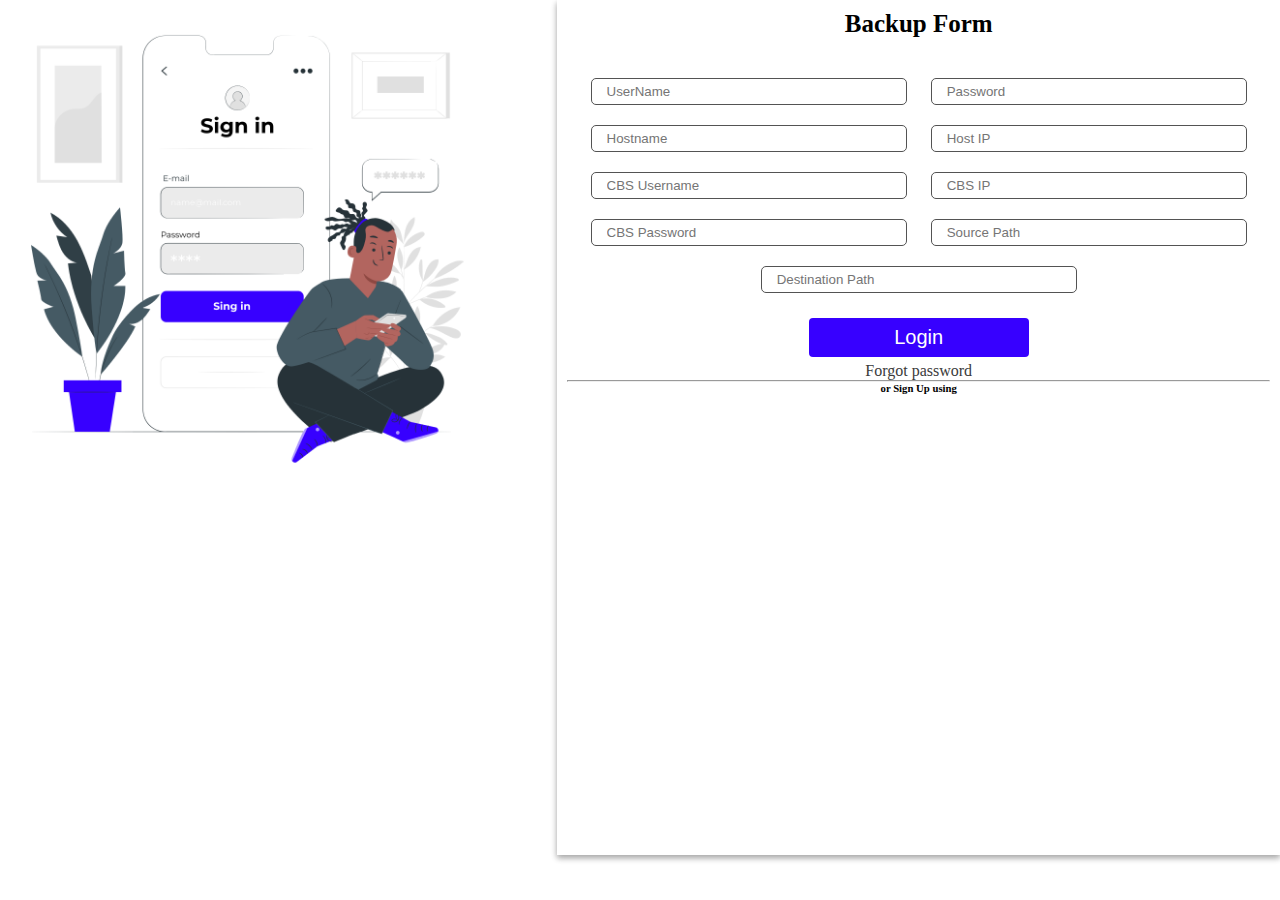
<file: index.html>
<!DOCTYPE html>
<html lang="en">
<head>
    <meta charset="UTF-8">
    <meta http-equiv="X-UA-Compatible" content="IE=edge">
    <meta name="viewport" content="width=device-width, initial-scale=1.0">
    <link rel="stylesheet" href="styles.css">
    <link rel="shortcut icon" href="LogoMakr-1Jg4Yj.png" type="image/x-icon">
    <title>Backup Login</title>

    <!-- Bootstrap -->
    <!-- CSS only -->
<link href="https://cdn.jsdelivr.net/npm/bootstrap@5.2.0-beta1/dist/css/bootstrap.min.css" rel="stylesheet" integrity="sha384-0evHe/X+R7YkIZDRvuzKMRqM+OrBnVFBL6DOitfPri4tjfHxaWutUpFmBp4vmVor" 
crossorigin="anonymous">
<!-- JavaScript Bundle with Popper -->
<script src="https://cdn.jsdelivr.net/npm/bootstrap@5.2.0-beta1/dist/js/bootstrap.bundle.min.js" integrity="sha384-pprn3073KE6tl6bjs2QrFaJGz5/SUsLqktiwsUTF55Jfv3qYSDhgCecCxMW52nD2" 
crossorigin="anonymous"></script>
    <!-- Bootstrap -->

    <!-- font asewome -->
    <link rel="stylesheet" href="https://cdnjs.cloudflare.com/ajax/libs/font-awesome/6.1.1/css/all.min.css" integrity="sha512-KfkfwYDsLkIlwQp6LFnl8zNdLGxu9YAA1QvwINks4PhcElQSvqcyVLLD9aMhXd13uQjoXtEKNosOWaZqXgel0g==" 
    crossorigin="anonymous" referrerpolicy="no-referrer" />
    <!-- font asewome -->



</head>
<body>
    <div class="container loginroot d-flex align-items-center justify-content-center ">

        <!-- Duplicates -->

        <div class="imagefile">
            <img src="Sign in-pana.png" alt="Logo Image">
        </div>


        <!-- Duplicates -->

        <div class="form_root d-flex align-items-center justify-content-center ">
            <form action="">
                <h1 class="heading">Backup Form</h1>
                <input type="text" class="formattributes" placeholder="UserName">
                <input type="password" class="formattributes" placeholder="Password">
                <input type="text" class="formattributes" placeholder="Hostname">
                <input type="text" class="formattributes" placeholder="Host IP">
                <input type="text" class="formattributes" placeholder="CBS Username">
                <input type="text" class="formattributes" placeholder="CBS IP">
                <input type="password" class="formattributes" placeholder="CBS Password"> 
                <input type="text" class="formattributes" placeholder="Source Path"> 
                <input type="text" class="formattributes" placeholder="Destination Path"> <br>
                <button type="submit" class="button">Login</button>
                <br>
                <a href="#" class="forget">Forgot password</a>
                <hr class="hr">
                <h6 class="sign"> or Sign Up using </h6>
                <div class="logos">
                    <i class="fa-brands fa-google"></i>
                    <i class="fa-brands fa-github"></i>
                    <i class="fa-brands fa-discord"></i>
                    <i class="fa-brands fa-linkedin"></i>
                </div>
            </form>
        </div>

        

    </div>
    
</body>
</html>
</file>
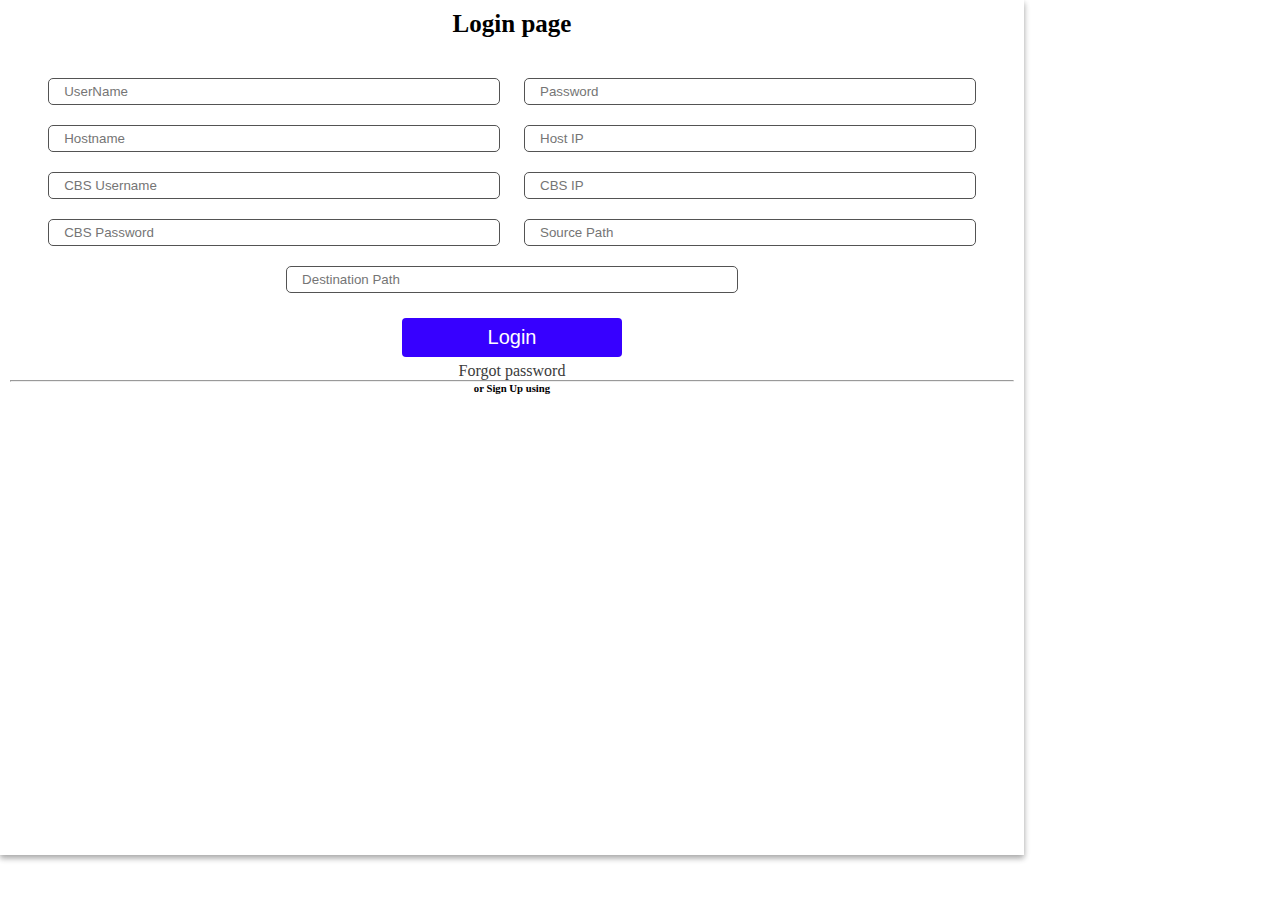
<file: login.html>
<!DOCTYPE html>
<html lang="en">
<head>
    <meta charset="UTF-8">
    <meta http-equiv="X-UA-Compatible" content="IE=edge">
    <meta name="viewport" content="width=device-width, initial-scale=1.0">
    <link rel="stylesheet" href="styles.css">
    <link rel="shortcut icon" href="LogoMakr-1Jg4Yj.png" type="image/x-icon">
    <title>Backup Login</title>

    <!-- Bootstrap -->
    <!-- CSS only -->
<link href="https://cdn.jsdelivr.net/npm/bootstrap@5.2.0-beta1/dist/css/bootstrap.min.css" rel="stylesheet" integrity="sha384-0evHe/X+R7YkIZDRvuzKMRqM+OrBnVFBL6DOitfPri4tjfHxaWutUpFmBp4vmVor" 
crossorigin="anonymous">
<!-- JavaScript Bundle with Popper -->
<script src="https://cdn.jsdelivr.net/npm/bootstrap@5.2.0-beta1/dist/js/bootstrap.bundle.min.js" integrity="sha384-pprn3073KE6tl6bjs2QrFaJGz5/SUsLqktiwsUTF55Jfv3qYSDhgCecCxMW52nD2" 
crossorigin="anonymous"></script>
    <!-- Bootstrap -->

    <!-- font asewome -->
    <link rel="stylesheet" href="https://cdnjs.cloudflare.com/ajax/libs/font-awesome/6.1.1/css/all.min.css" integrity="sha512-KfkfwYDsLkIlwQp6LFnl8zNdLGxu9YAA1QvwINks4PhcElQSvqcyVLLD9aMhXd13uQjoXtEKNosOWaZqXgel0g==" 
    crossorigin="anonymous" referrerpolicy="no-referrer" />
    <!-- font asewome -->



</head>
<body>
    <div class="container loginroot d-flex align-items-center justify-content-center ">
        <div class="form_root d-flex align-items-center justify-content-center ">
            <form action="">
                <h1 class="heading">Login page</h1>
                <input type="text" class="formattributes" placeholder="UserName">
                <input type="password" class="formattributes" placeholder="Password">
                <input type="text" class="formattributes" placeholder="Hostname">
                <input type="text" class="formattributes" placeholder="Host IP">
                <input type="text" class="formattributes" placeholder="CBS Username">
                <input type="text" class="formattributes" placeholder="CBS IP">
                <input type="text" class="formattributes" placeholder="CBS Password"> 
                <input type="text" class="formattributes" placeholder="Source Path"> 
                <input type="text" class="formattributes" placeholder="Destination Path"> <br>
                <button type="submit" class="button">Login</button>
                <br>
                <a href="#" class="forget">Forgot password</a>
                <hr class="hr">
                <h6 class="sign"> or Sign Up using </h6>
                <div class="logos">
                    <i class="fa-brands fa-google"></i>
                    <i class="fa-brands fa-github"></i>
                    <i class="fa-brands fa-discord"></i>
                    <i class="fa-brands fa-linkedin"></i>
                </div>
            </form>
        </div>
    </div>
    
</body>
</html>
</file>
<file: styles.css>
*{
    margin: 0;
    padding: 0;
    box-sizing: border-box;
}

.loginroot{
    width:100%;
    height: 100vh;
    align-self: center;
    display: flex;
    gap: 20px;
}

.imagefile{
    width:60%;
}
.imagefile img{
    width:90%;
}

.heading{
    font-size: 25px;
    font-weight: 600;
    margin-bottom: 30px;
}

.form_root{
    width:80%;
    height:95vh;
    box-shadow: rgba(0, 0, 0, 0.16) 0px 3px 6px, rgba(0, 0, 0, 0.23) 0px 3px 6px;
    text-align: center;
    padding:10px

}
.formattributes{
    width:45%;
    margin:10px;
    padding:5px 15px;
    border-radius: 5px;
    border: 1px solid rgb(83, 83, 83);
}
.button{
    display: inline-block;
    border-radius: 4px;
    background-color: #3700ff;
    border: none;
    color: #FFFFFF;
    text-align: center;
    font-size: 20px;
    padding:8px 16px;
    width: 220px;
    transition: all 0.5s;
    cursor: pointer;
    margin-top: 15px;
    margin-bottom: 5px;

}
.forget{
    text-decoration: none;
    color:rgb(59, 59, 59);
}

.logos i {
    font-size:25px;
    margin:10px;
}
.logos i:hover{
    color: blue;
}

@media screen and (max-width:768px) {
    

    .imagefile{
       display: none;
    }

    .hr{
        margin-top: 14px;
        margin-bottom: 7px;
    }
    .forget{
        margin-bottom: 0px;
    }

    .loginroot{
        width:100%;
        align-self: center;
        display: block;
    }
    
    .heading{
        margin-bottom:18px;
        font-size: 18px;
        font-weight: 600;
    }
    
    .form_root{
        padding:50px 30px;
        width:100%;
        /* height:95vh; */
        padding:0px;
        border-radius:5px;
    }
    .formattributes{
        width:85%;
        margin:7px;
        padding:2px 10px;
        border-radius: 5px;
        border: 1px solid rgb(83, 83, 83);
    }
    .button{
        font-size: 18px;
        padding:5px 8px;
        width: 200px;
        margin-top: 10px;
    }
    .logos i {
        font-size:20px;
        margin:5px;
    }
    .sign{
        font-size: 14px;
    }
}
</file>
